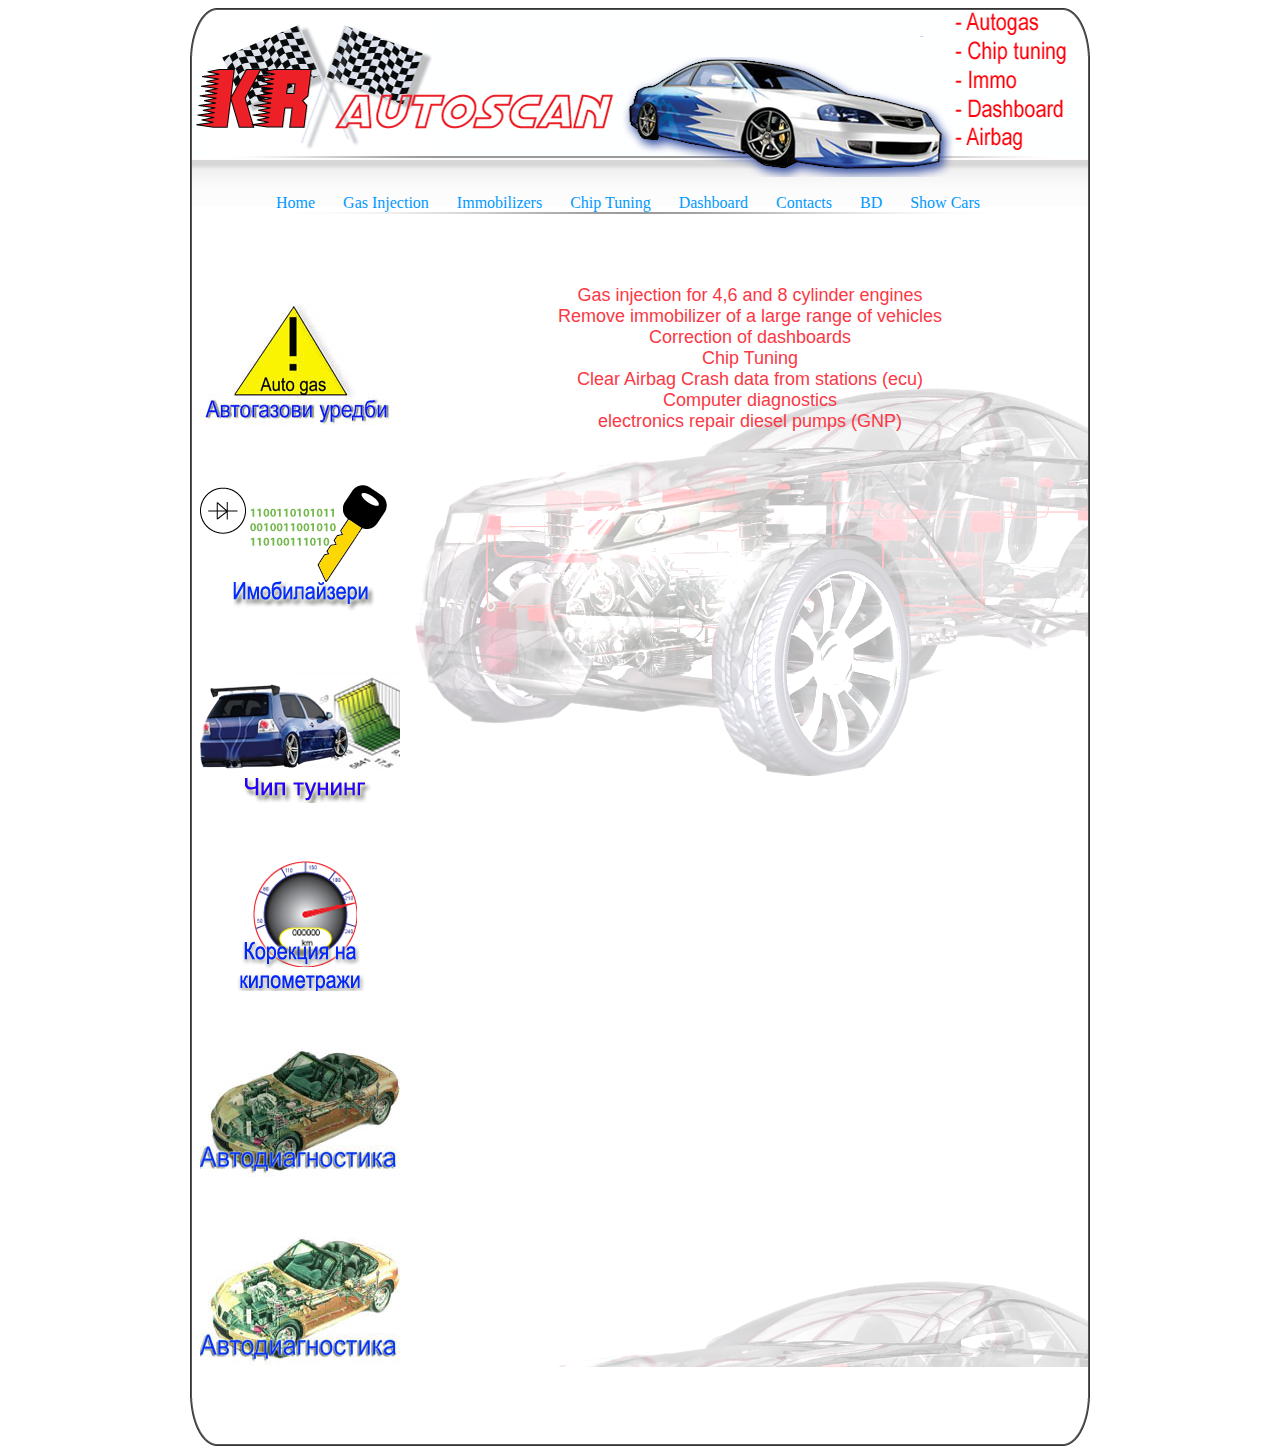
<file: Progect_/index.html>
<!DOCTYPE html PUBLIC "-//W3C//DTD XHTML 1.0 Transitional//EN" 
"http://www.w3.org/TR/xhtml1/DTD/xhtml1-transitional.dtd">
<html>
<head>
<meta http-equiv="content-type" content="text/html;charset=windows-1251" />

<meta http-equiv="content-language" content="bg" />

<meta name="description" content="Krautoscan-removal immobilizers dashboards, chip tuning, gas injection, auto electronics repair, diesel pumps"/>

<meta name="keywords" content="removal immobilizer chip tuning, dashboard, gas injection, diagnostics, diesel pump" />

<title>Krautoscan-immobiliser chip tuning, gas injection, repair gnp</title> 
<link rel="stylesheet" href="style.css" type="text/css"/>

</head>

<body>
<!--Main table-->
<table cellspacing="0" cellpadding="0" align="center"  width="900" > 

	<!--Row for logo-->
	<tr>
	<td width="900" height="204" background="part_logo19.2.png" valign="bottom" align="center">
	
	<!--defining class for menu/text-->
	<a href="index.html">Home</a> &nbsp &nbsp &nbsp
	<a href="autogas.html" >Gas Injection</a> &nbsp &nbsp &nbsp
	<a href="immo.html" >Immobilizers</a> &nbsp &nbsp &nbsp
	<a href="tuning.html" >Chip Tuning</a> &nbsp &nbsp &nbsp
	<a href="dashboard.html" >Dashboard</a> &nbsp &nbsp &nbsp
	<a href="contacts.html">Contacts</a> &nbsp &nbsp &nbsp
	<a href="BD.php">BD</a> &nbsp &nbsp &nbsp
	<a href="show_bd.php">Show Cars</a> &nbsp &nbsp &nbsp
	
	
	</td>
	</tr>
	 
	<!--row for line between logo(menu) and content--> 
	<tr>
	<td width="900" height="13" background="content_line.png"> 
	
	</td>
	</tr>
	
	<!--Row with table for content-->
	<tr>
	<td>
		<!--table for content-->
		<table background="part_content19.4.png" width="900" height="739" cellspacing="0" cellpadding="0px" border="0" >
		
		<tr>
		
		<!--Column for animated buttons-->
		<td width="200" valign="top">
		
		
		</br></br></br></br>

		<!--Autogas imagemap and rollover-->
		<img src="autogas.gif" border="0" hspace="10" name="roll_autogas" usemap="#rollmap_autogas" />
		
		 <map name="rollmap_autogas"> 
		 <area 	shape="rect" coords="0,0,200,130" href="autogas.html"
		 
		
		</map> 
		 
		</br></br></br></br>
		
		<!--Immo image map and rollover-->
		<img src="immo1.2.png" border="0" hspace="10"  name="roll_immo" usemap="#rollmap_immo" />
		<map name="rollmap_immo"> 
		<area 	shape="rect" coords="0,0,200,130" href="immo.html"
		
		</map>
		</br></br></br></br>
		
		<!--Imagemap and rollover for Chip tuning-->
		<img src="tuning1.png" border="0" hspace="10" name="roll_tuning" usemap="#rollmap_tuning" />
		<map name="rollmap_tuning">
		<area 	shape="rect" coords="0,0,200,130" href="tuning.html"
		
		</map>
		</br></br></br></br>
		
		<!--Imagemap and rollover for Dashboard-->
		<img src="dashboard1.3.png" border="0" hspace="10" name="roll_dashboard" usemap="#rollmap_dashboard" />
		<map name="rollmap_dashboard">
		<area	shape="rect" coords="0,0,200,130" href="dashboard.html"
			
		</map>
		</br></br></br></br>
		<img src="autodiag.gif" border="0" hspace="10" name="roll_BD" usemap="#rollmap_BD" />
		<map name="rollmap_BD">
		<area	shape="rect" coords="0,0,200,130" href="BD.php"


		</map>
		</br></br></br></br>
		<img src="autodiag_b.gif" border="0" hspace="10" name="roll_show_bd" usemap="#rollmap_show_bd" />
		<map name="rollmap_show_bd">
		<area	shape="rect" coords="0,0,200,130" href="show_bd.php"
		</td>
		
		<!--Column for content-->
		<td width="700" valign="top" > 
			<p class="content_index">
			</br></br>Gas injection for 4,6 and 8 cylinder engines
			</br>Remove immobilizer of a large range of vehicles
			</br>Correction of dashboards
			</br>Chip Tuning 
			</br>Clear Airbag Crash data from stations (ecu)
			</br>Computer diagnostics
			</br>electronics repair diesel pumps (GNP)
			</p>

					
		</td>
		
		
		<td></td>
		
		</tr>
		</table>
	
	</td>
	</tr>
	
	
	<tr>
	<td background="part_footer19.2.png" width="900" height="79" align="center" >
		
	</td>
	</tr>
</table>

</body>
</html>
</file>
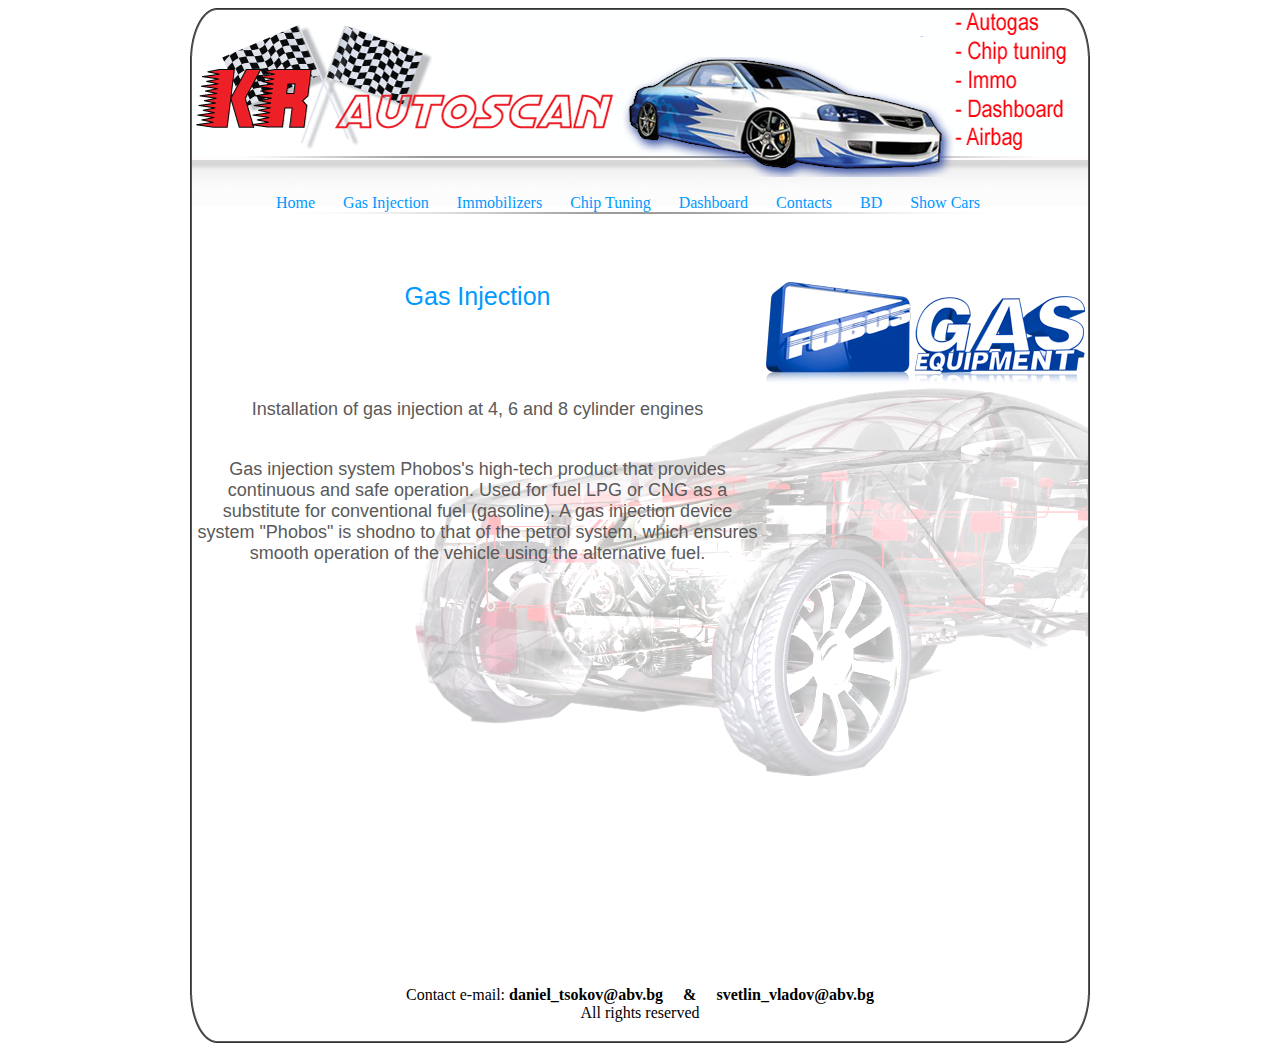
<file: Progect_/autogas.html>
<!DOCTYPE html PUBLIC "-//W3C//DTD XHTML 1.0 Transitional//EN" 
"http://www.w3.org/TR/xhtml1/DTD/xhtml1-transitional.dtd">
<html>
<head>
<meta http-equiv="content-type" content="text/html;charset=windows-1251" />
<meta http-equiv="content-language" content="bg" />
<meta name="description" content="Krautoscan-removal immobilizers dashboards, chip tuning, gas injection, auto electronics repair, diesel pumps"/>
<meta name="keywords" content="removal immobilizer chip tuning, dashboard, gas injection, diagnostics, diesel pump" />
<title>Krautoscan-immobiliser chip tuning, gas injection, repair gnp</title>
<link rel="stylesheet" href="style.css" type="text/css"/>


</head>

<body  >
<!--Main table-->
<table cellspacing="0" cellpadding="0" align="center" width="900" border="0" >
	<!--Row for logo-->
	<tr>
	<td width="900" height="204" background="part_logo19.2.png" valign="bottom" align="center">
	
	<!--defining class for menu/text-->
	
	<a href="index.html">Home</a> &nbsp &nbsp &nbsp
	<a href="autogas.html" >Gas Injection</a> &nbsp &nbsp &nbsp
	<a href="immo.html" >Immobilizers</a> &nbsp &nbsp &nbsp
	<a href="tuning.html" >Chip Tuning</a> &nbsp &nbsp &nbsp
	<a href="dashboard.html" >Dashboard</a> &nbsp &nbsp &nbsp
	<a href="contacts.html">Contacts</a> &nbsp &nbsp &nbsp
	<a href="BD.php">BD</a> &nbsp &nbsp &nbsp
	<a href="show_bd.php">Show Cars</a> &nbsp &nbsp &nbsp
	
	
	
	</td>
	</tr>
	
	<!--row for line between logo(menu) and content--> 
	<tr>
	<td width="900" height="13" background="content_line.png">
	</td>
	</tr>
	
	<!--Row with table for content-->
	<tr>
	<td>
		<!--table for content-->
		<table background="part_content19.4.png" width="900" height="739" >
		<tr>
		<!--Column for content-->
		<td valign="top">
			<p class="header" >
			</br>
			 Gas Injection
			</p>
			
			<p class="content_pages" >
				<p class="content_maters"> 
				</br></br></br>Installation of gas injection at 4, 6 and 8 cylinder engines		
			</p>
			<p class="content_maters"
			
			</br></br> Gas injection system Phobos's high-tech product that provides continuous and safe operation.
					Used for fuel LPG or CNG as a substitute for conventional fuel (gasoline). A gas injection device
					system "Phobos" is shodno to that of the petrol system, which ensures smooth operation of the vehicle using the
					alternative fuel.
			</p>
			<td width="150" valign="top" >
		</br></br></br>
		<img src="logof.png" name="autogaz">
		</td>
		</td>
		
		</table>
	
	</td>
	</tr> 
	
	
	<tr>
	<td background="part_footer19.2.png" width="900" height="79" align="center">
	
	 Contact e-mail: <b>daniel_tsokov@abv.bg &nbsp &nbsp & &nbsp &nbsp svetlin_vladov@abv.bg</b>
	</br>All rights reserved

	</td>
	</tr>
</table>

</body>
</html>
</file>
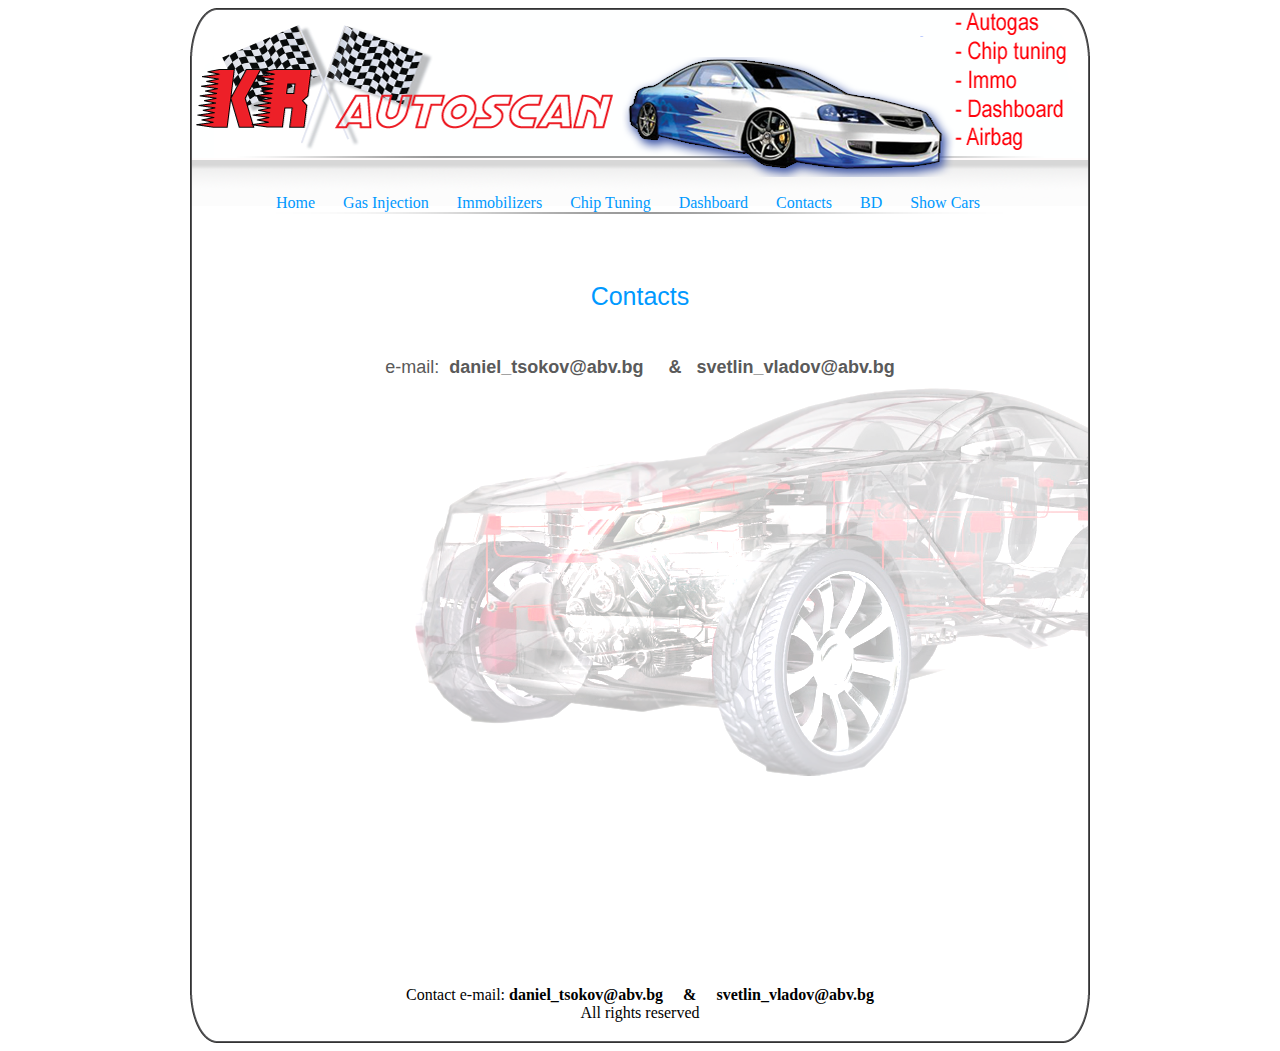
<file: Progect_/contacts.html>
<!DOCTYPE html PUBLIC "-//W3C//DTD XHTML 1.0 Transitional//EN" 
"http://www.w3.org/TR/xhtml1/DTD/xhtml1-transitional.dtd">
<html>
<head>
<meta http-equiv="content-type" content="text/html;charset=windows-1251" />
<meta http-equiv="content-language" content="bg" />
<meta name="description" content="Krautoscan-removal immobilizers dashboards, chip tuning, gas injection, auto electronics repair, diesel pumps "/>
<meta name="keywords" content="removal immobilizer chip tuning, dashboard, gas injection, diagnostics, diesel pump" />
<title>Krautoscan-immobiliser chip tuning, gas injection, repair gnp</title>
<link rel="stylesheet" href="style.css" type="text/css"/>
</head>

<body  >
<!--Main table-->
<table cellspacing="0" cellpadding="0" align="center" border="0" width="900">
	<!--Row for logo-->
	<tr>
	<td width="900" height="204" background="part_logo19.2.png" valign="bottom" align="center">
	
	<!--defining class for menu/text-->
	
	<a href="index.html">Home</a> &nbsp &nbsp &nbsp
	<a href="autogas.html" >Gas Injection</a> &nbsp &nbsp &nbsp
	<a href="immo.html" >Immobilizers</a> &nbsp &nbsp &nbsp
	<a href="tuning.html" >Chip Tuning</a> &nbsp &nbsp &nbsp
	<a href="dashboard.html" >Dashboard</a> &nbsp &nbsp &nbsp
	<a href="contacts.html">Contacts</a> &nbsp &nbsp &nbsp
	<a href="BD.php">BD</a> &nbsp &nbsp &nbsp
	<a href="show_bd.php">Show Cars</a> &nbsp &nbsp &nbsp
	
	 
	
	</td>
	</tr>
	
	<!--row for line between logo(menu) and content--> 
	<tr>
	<td width="900" height="13" background="content_line.png">
	</td>
	</tr>
	
	<!--Row with table for content-->
	<tr>
	<td>
		<!--table for content-->
		<table background="part_content19.4.png" width="900" height="739" border="0">
		<tr>
		<td  valign="top">
			<p class="header">
			</br>Contacts
			
			</p>
			
			<p class="content_maters">
			<br> e-mail: &nbsp<b>daniel_tsokov@abv.bg &nbsp &nbsp & &nbsp svetlin_vladov@abv.bg</b>		
			</p>
		</td>
		</tr>
		</table>
	
	</td>
	</tr>

	
	<tr>
	<td background="part_footer19.2.png" width="900" height="79" align="center">
	
	Contact e-mail: <b>daniel_tsokov@abv.bg &nbsp &nbsp & &nbsp &nbsp svetlin_vladov@abv.bg</b>
	</br>All rights reserved

	</td>
	</tr>
</table>

</body>
</html>
</file>
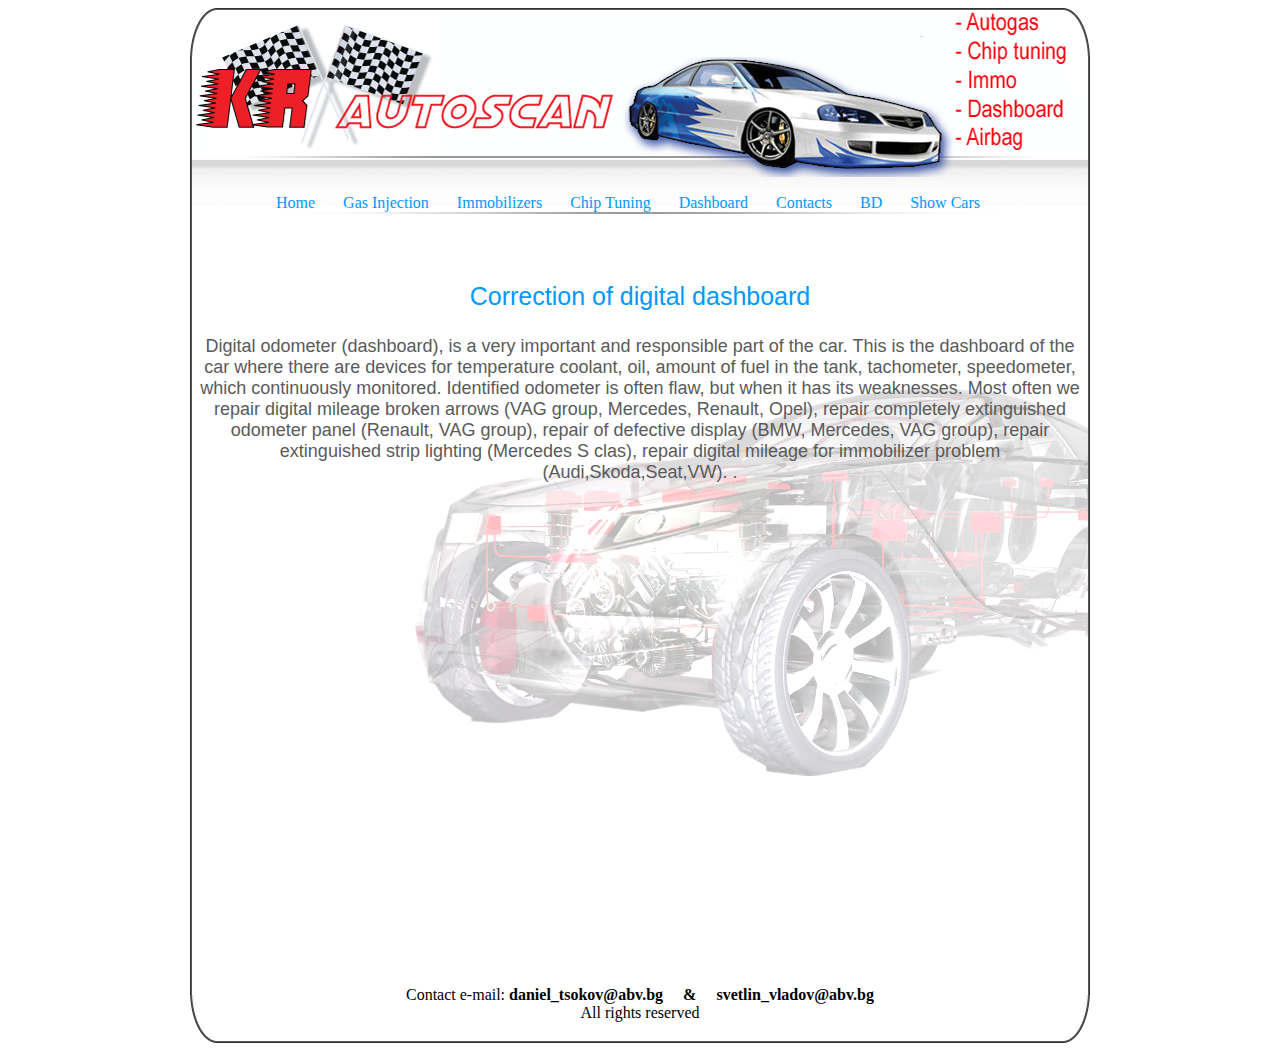
<file: Progect_/dashboard.html>
<!DOCTYPE html PUBLIC "-//W3C//DTD XHTML 1.0 Transitional//EN" 
"http://www.w3.org/TR/xhtml1/DTD/xhtml1-transitional.dtd">
<html>
<head>
<meta http-equiv="content-type" content="text/html;charset=windows-1251" />

<meta http-equiv="content-language" content="bg" />

<meta name="description" content="Krautoscan-removal immobilizers dashboards, chip tuning, gas injection, auto electronics repair, diesel pumps"/>

<meta name="keywords" content="removal immobilizer chip tuning, dashboard, gas injection, diagnostics, diesel pump" />

<title>Krautoscan-immobiliser chip tuning, gas injection, repair gnp</title>
<link rel="stylesheet" href="style.css" type="text/css"/> 
</head>

<body  >
<!--Main table-->
<table cellspacing="0" cellpadding="0" align="center" border="0" width="900">

	<!--Row for logo-->
	<tr>
	<td width="900" height="204" background="part_logo19.2.png" valign="bottom" align="center">
	
	<!--defining class for menu/text-->
	
	<a href="index.html">Home</a> &nbsp &nbsp &nbsp
	<a href="autogas.html" >Gas Injection</a> &nbsp &nbsp &nbsp
	<a href="immo.html" >Immobilizers</a> &nbsp &nbsp &nbsp
	<a href="tuning.html" >Chip Tuning</a> &nbsp &nbsp &nbsp
	<a href="dashboard.html" >Dashboard</a> &nbsp &nbsp &nbsp
	<a href="contacts.html">Contacts</a> &nbsp &nbsp &nbsp
	<a href="BD.php">BD</a> &nbsp &nbsp &nbsp
	<a href="show_bd.php">Show Cars</a> &nbsp &nbsp &nbsp
	
	
	
	</td>
	</tr>
	
	<!--row for line between logo(menu) and content--> 
	<tr>
	<td width="900" height="13" background="content_line.png">
	
	</td>
	</tr>
	
	<!--Row with table for content-->
	<tr>
	<td>
		<!--table for content-->
		<table background="part_content19.4.png" width="900" height="739" border="0"> <!-- background-a -->
		<tr>
		<td valign="top">
			<p class="header">
			</br>Correction of digital dashboard
			</p>
			<p class="content_maters"
			</br> Digital odometer (dashboard), is a very important and responsible part of the car.
				This is the dashboard of the car where there are devices for temperature coolant, oil,
				amount of fuel in the tank, tachometer, speedometer, which continuously monitored. Identified odometer is often
				flaw, but when it has its weaknesses. Most often we repair digital mileage broken arrows
				(VAG group, Mercedes, Renault, Opel), repair completely extinguished odometer panel (Renault, VAG group),
				repair of defective display (BMW, Mercedes, VAG group), repair extinguished strip lighting (Mercedes S clas),
				repair digital mileage for immobilizer problem (Audi,Skoda,Seat,VW). .
			
			</p>
		</td>
		</tr>
		</table>
	
	</td>
	</tr>

	
	<tr>
	<td background="part_footer19.2.png" width="900" height="79" align="center">
	
	Contact e-mail: <b>daniel_tsokov@abv.bg &nbsp &nbsp & &nbsp &nbsp svetlin_vladov@abv.bg</b>
	</br>All rights reserved
	
	</td>
	</tr>
</table>

</body>
</html>
</file>
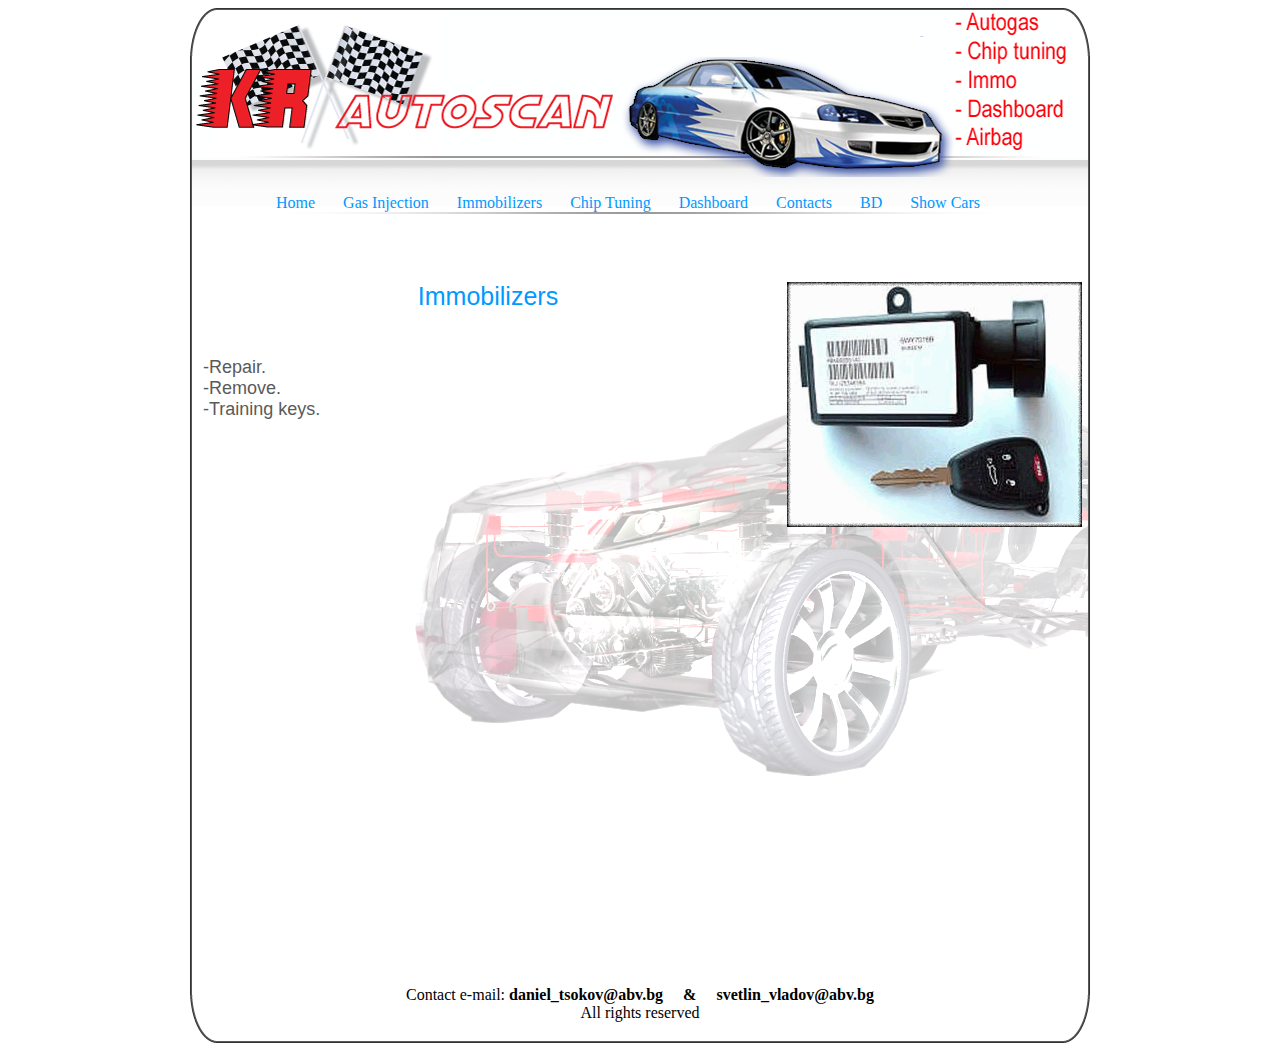
<file: Progect_/immo.html>
<!DOCTYPE html PUBLIC "-//W3C//DTD XHTML 1.0 Transitional//EN" 
"http://www.w3.org/TR/xhtml1/DTD/xhtml1-transitional.dtd">
<html>
<head>
<meta http-equiv="content-type" content="text/html;charset= windows-1251">
<meta http-equiv="content-language" content="bg" />
<meta name="description" content="Krautoscan-removal immobilizers dashboards, chip tuning, gas injection, auto electronics repair, diesel pumps"/>
<meta name="keywords" content="removal immobilizer chip tuning, dashboard, gas injection, diagnostics, diesel pump" />
<title>Krautoscan-immobiliser chip tuning, gas injection, repair gnp</title>
<link rel="stylesheet" href="style.css" type="text/css"/>
</head>

<body  >
<!--Main table-->
<table cellspacing="0" cellpadding="0" align="center" border="0" width="900">
	<!--Row for logo-->
	<tr>
	<td width="900" height="204" background="part_logo19.2.png" valign="bottom" align="center">
	
	<!--defining class for menu/text-->
	
	<a href="index.html">Home</a> &nbsp &nbsp &nbsp
	<a href="autogas.html" >Gas Injection</a> &nbsp &nbsp &nbsp
	<a href="immo.html" >Immobilizers</a> &nbsp &nbsp &nbsp
	<a href="tuning.html" >Chip Tuning</a> &nbsp &nbsp &nbsp
	<a href="dashboard.html" >Dashboard</a> &nbsp &nbsp &nbsp
	<a href="contacts.html">Contacts</a> &nbsp &nbsp &nbsp
	<a href="BD.php">BD</a> &nbsp &nbsp &nbsp
	<a href="show_bd.php">Show Cars</a> &nbsp &nbsp &nbsp
	
	 
	
	</td>
	</tr>
	
	<!--row for line between logo(menu) and content--> 
	<tr>
	<td width="900" height="13" background="content_line.png">
	</td>
	</tr>
	
	<!--Row with table for content-->
	<tr>
	<td>
		<!--table for content-->
		<table background="part_content19.4.png" width="900" height="739" border="0">
		<tr>
		<td  valign="top">
			<p class="header">
			</br>Immobilizers
			</p>
			
			<p class="content_pages">
			</br> &nbsp -Repair.
			</br> &nbsp -Remove.
			</br> &nbsp -Training keys.		
			</p>
		</td>
		
		<td width="300" valign="top" >
		</br></br></br>
		<img src="immo_img.gif" name="immo">
		</td>
		</tr>
		</table>
	
	</td>
	</tr>

	
	<tr>
	<td background="part_footer19.2.png" width="900" height="79" align="center">
	
	Contact e-mail: <b>daniel_tsokov@abv.bg &nbsp &nbsp & &nbsp &nbsp svetlin_vladov@abv.bg</b>
	</br>All rights reserved
	
	</td>
	</tr>
</table>

</body>
</html>
</file>
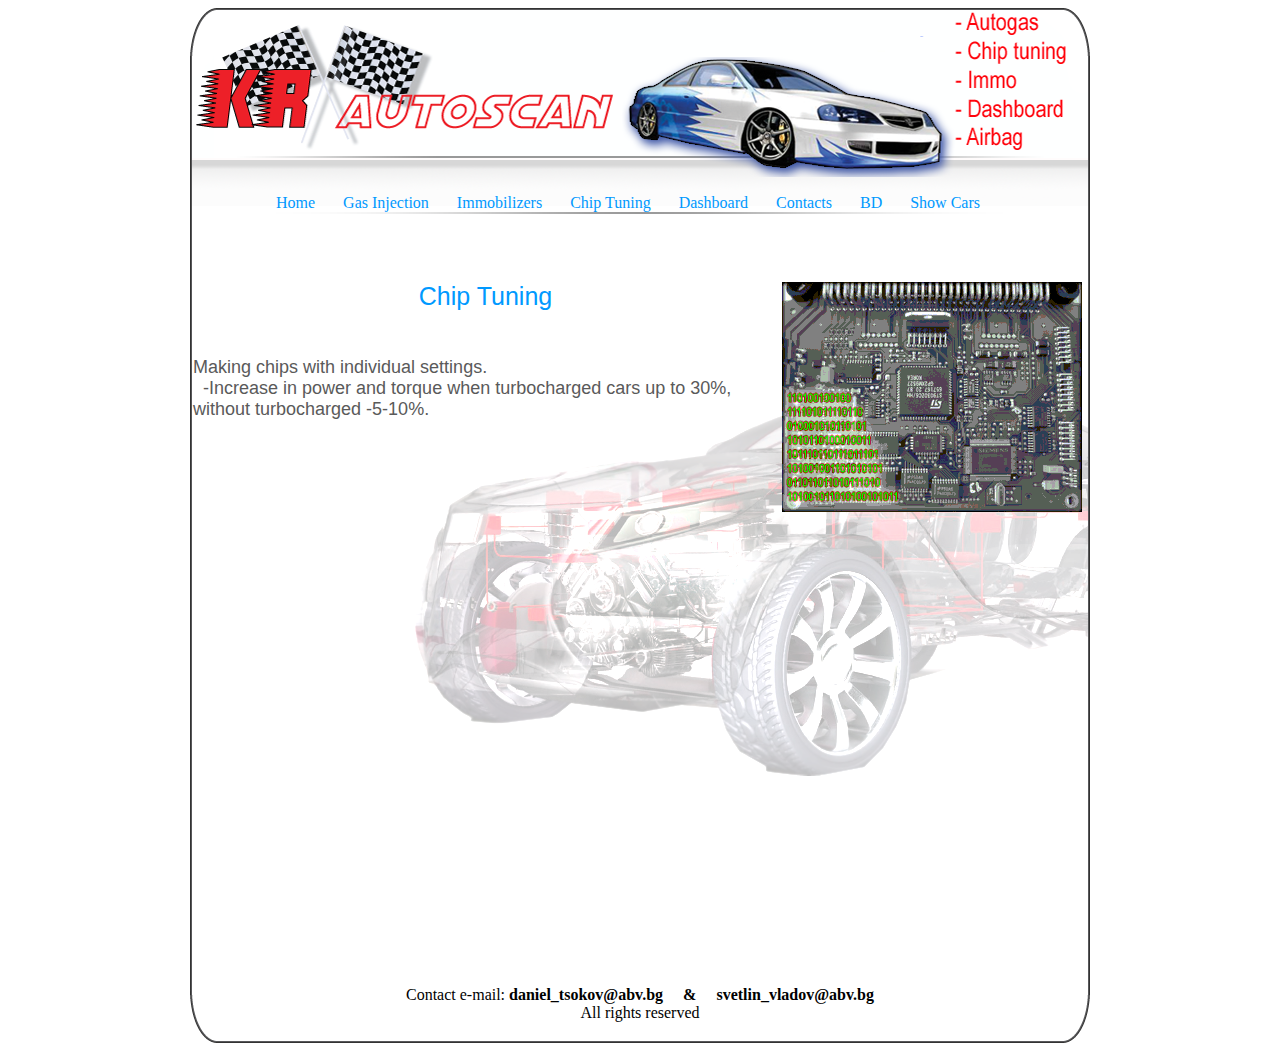
<file: Progect_/tuning.html>
<!DOCTYPE html PUBLIC "-//W3C//DTD XHTML 1.0 Transitional//EN" 
"http://www.w3.org/TR/xhtml1/DTD/xhtml1-transitional.dtd">
<html>
<head>
<meta http-equiv="content-type" content="text/html;charset=windows-1251" />
<meta http-equiv="content-language" content="bg" />
<meta name="description" content="Krautoscan-removal immobilizers dashboards, chip tuning, gas injection, auto electronics repair, diesel pumps "/>
<meta name="keywords" content="removal immobilizer chip tuning, dashboard, gas injection, diagnostics, diesel pump" />
<title>Krautoscan-immobiliser chip tuning, gas injection, repair gnp</title>
<link rel="stylesheet" href="style.css" type="text/css"/>
</head>

<body  >
<!--Main table-->
<table cellspacing="0" cellpadding="0" align="center" border="0" width="900">
	<!--Row for logo-->
	<tr>
	<td width="900" height="204" background="part_logo19.2.png" valign="bottom" align="center">
	
	<!--defining class for menu/text-->
	
	<a href="index.html">Home</a> &nbsp &nbsp &nbsp
	<a href="autogas.html" >Gas Injection</a> &nbsp &nbsp &nbsp
	<a href="immo.html" >Immobilizers</a> &nbsp &nbsp &nbsp
	<a href="tuning.html" >Chip Tuning</a> &nbsp &nbsp &nbsp
	<a href="dashboard.html" >Dashboard</a> &nbsp &nbsp &nbsp
	<a href="contacts.html">Contacts</a> &nbsp &nbsp &nbsp
	<a href="BD.php">BD</a> &nbsp &nbsp &nbsp
	<a href="show_bd.php">Show Cars</a> &nbsp &nbsp &nbsp
	
	
	</td>
	</tr>
	
	<!--row for line between logo(menu) and content--> 
	<tr>
	<td width="900" height="13" background="content_line.png">
	</td>
	</tr>
	
	<!--Row with table for content-->
	<tr>
	<td>
		<!--table for content-->
		<table background="part_content19.4.png" width="900" height="739" border="0">
		<tr>
		<td valign="top">
			<p class="header">
			</br>Chip Tuning
			</p>
		
			<p class="content_pages">
			</br> Making chips with individual settings.
			</br> &nbsp -Increase in power and torque </ br> when turbocharged cars up to 30%, without turbocharged -5-10%.
			</p>
		
		</td>
		
		<td width="305" valign="top">
		</br></br></br>
		<img src="chip_tuning.gif"/>
		</td>
		
		</tr>
		</table>
	
	</td>
	</tr>

	
	<tr>
	<td background="part_footer19.2.png" width="900" height="79" align="center">
	
	Contact e-mail: <b>daniel_tsokov@abv.bg &nbsp &nbsp & &nbsp &nbsp svetlin_vladov@abv.bg</b>
	</br>All rights reserved
	
	</td>
	</tr>
</table>

</body>
</html>
</file>
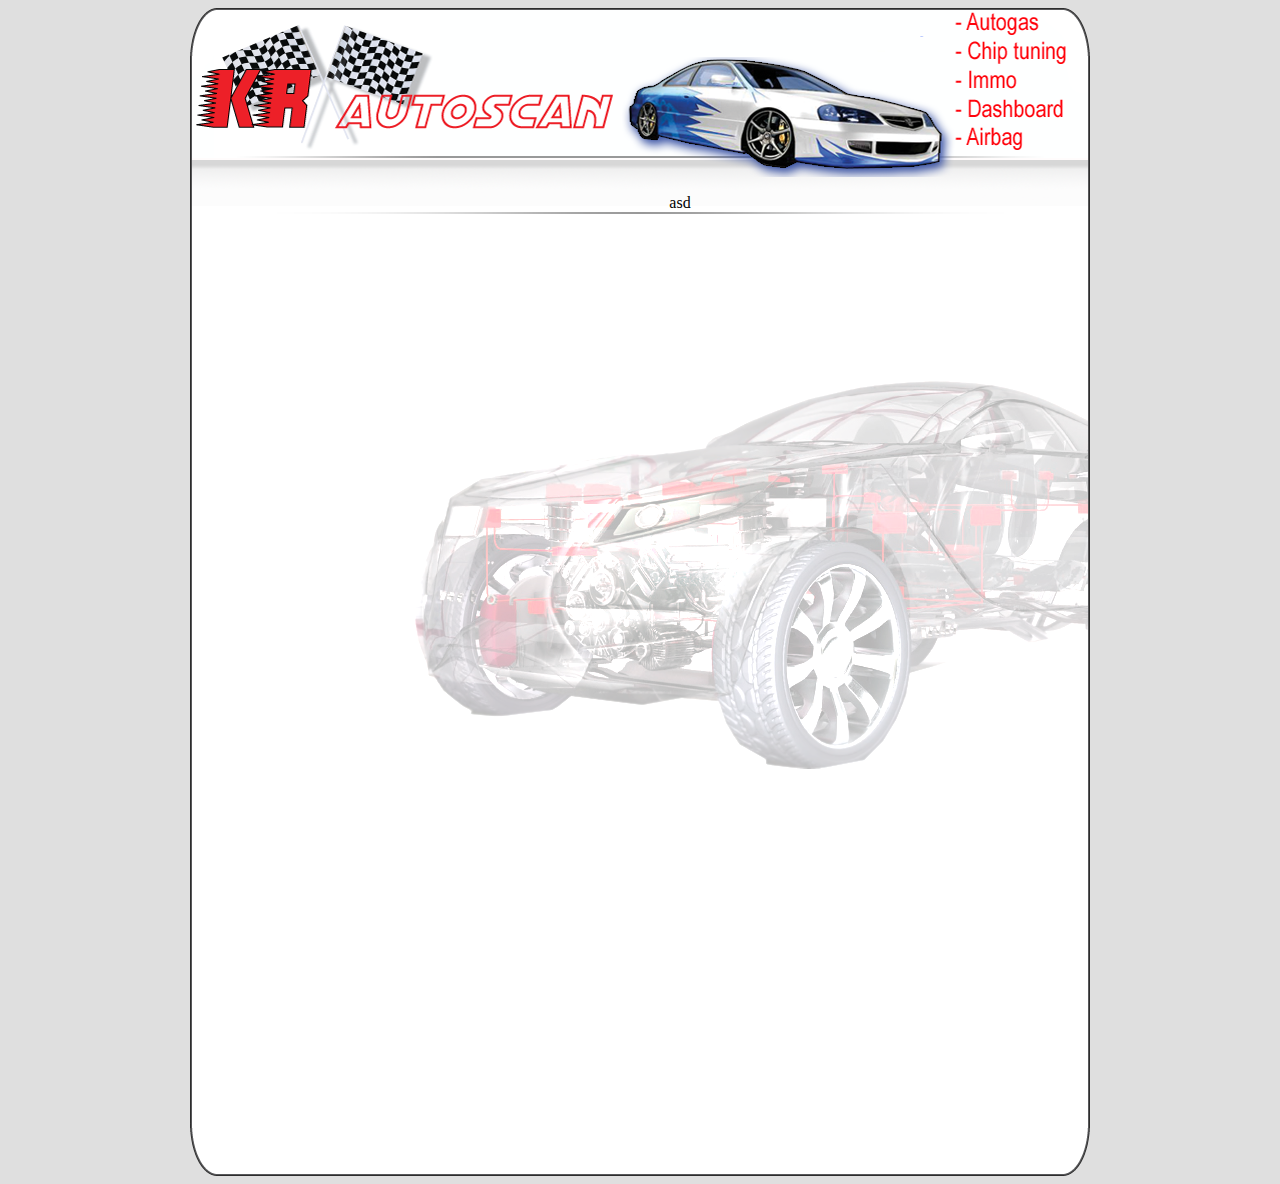
<file: Progect_/Images/Background/Background2.1/Parts 19.3 (fona na saita e razdelen na 4asti s tablica)/opit 1.html>
﻿<html>
<head>

</head>
<body bgcolor="#dfdfdf" >
<table cellspacing="0" cellpadding="0" align="center"  border="0">
<tr>
<td width="900" height="204" background="part_logo19.2.png" valign="bottom" align="center">

<p align=bottom>&nbsp &nbsp &nbsp &nbsp &nbsp &nbsp &nbsp &nbsp &nbsp &nbsp
asd
</p>
</td>
</tr>
<tr>
<td background="part_content19.2.png" width="900" height="739">

</td>
</tr>

<tr>
<td background="part_prolongation19.2.png" width="900" height="146"></td>
</tr>

<tr>
<td background="part_footer19.2.png" width="900" height="79">
</td>
</tr>
</table>

</body>
</html>
</file>
<file: Progect_/style.css>
﻿a:link{background-color:none; color:#0099ff; text-decoration:none;}
a:visited{background-color:none; color:#0066ff; text-decoration:none;}	
a:hover{background-color:#ffff99; color:red; text-decoration:none;}
a:active{background-color:yellow; color:green; text-decoration:none;}

//a:link - a normal, unvisited link
//a:visited - a link the user has visited
//a:hover - a link when the user mouses over it
//a:active - a link the moment it is clicked

body
	{
	background-color:#dfdfdf; 
	}
	
.menu
	{
	text-align:center;
	font-size:18px;
	font-family:Arial;
	color:blue;
	}
	
.header
	{
	text-align:center;
	font-family:Arial;
	font-size:25px;
	color:#0099ff;
	}
	
.content_index
	{
	text-align:center;
	font-family:Arial;
	font-size:18px;
	color:#fb3845;
	}
	
.content_pages
		{
		text-align:left;
		font-family:Arial;
		font-size:18px;
		color:#5a5a5a;
		}
	
.content_maters
		{
		text-align:center;
		font-family:Arial;
		font-size:18px;
		color:#5a5a5a;	
		}
</file>
